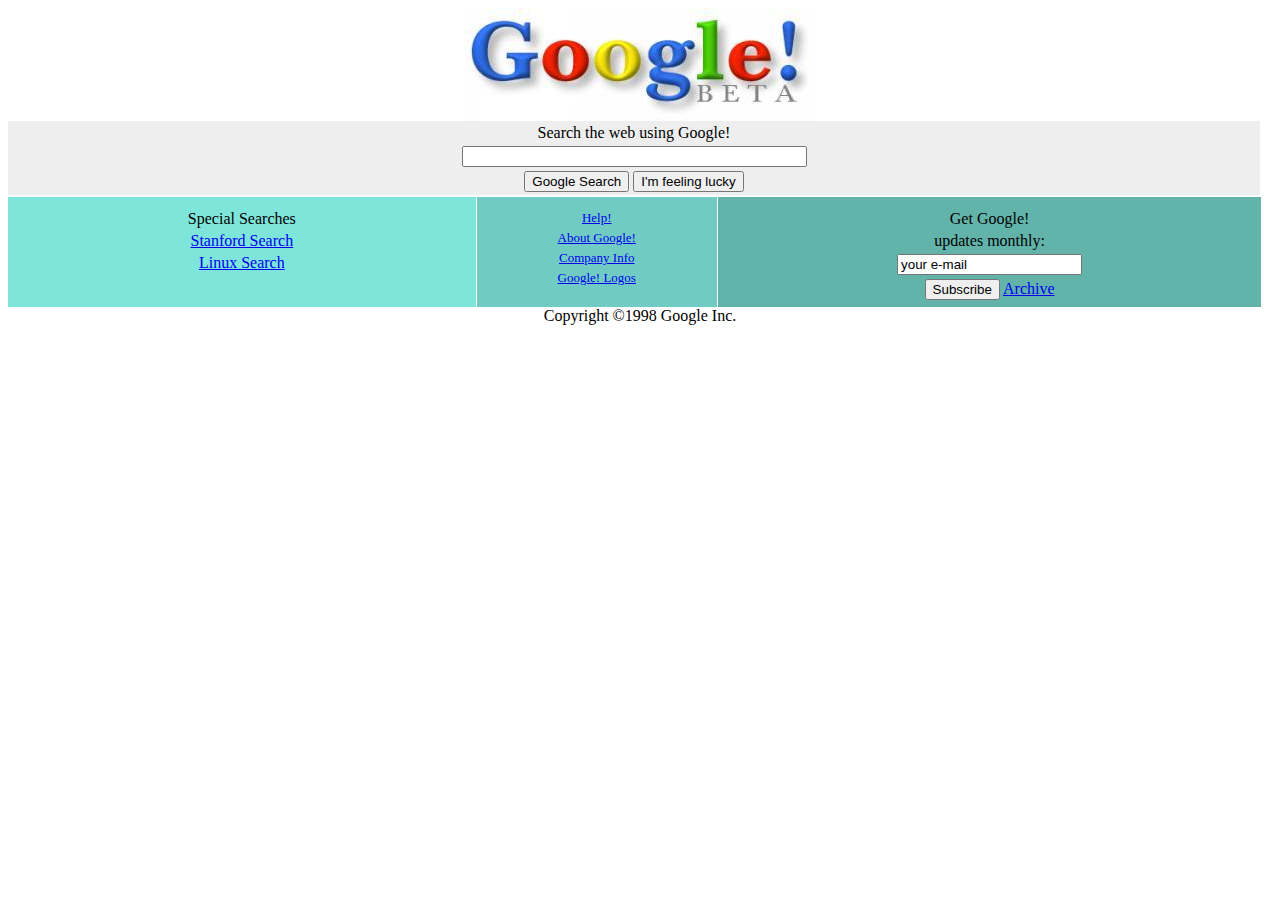
<file: Odev/Hafta3/cssodev1/index.html>
<!DOCTYPE html>
<html lang="en">
  <head>
    <meta charset="UTF-8" />
    <meta http-equiv="X-UA-Compatible" content="IE=edge" />
    <meta name="viewport" content="width=device-width, initial-scale=1.0" />
    <link rel="stylesheet" href="style.css" />
    <title>Document</title>
  </head>
  <body>
    <!-- Logo -->
    <div>
      <img class="img" src="google.jpg" alt="Googlelogo" />
    </div>

    <!-- üst tablo ve alt tablolar olarak 4 bölümden oluşturdum-->

    <!-- üst tablo -->
    <div class="bg-gray">
      <table>
        <tbody>
          <tr>
            <td>Search the web using Google!</td>
          </tr>
          <tr>
            <td><input type="text" name="q" value="" size="40" /></td>
          </tr>
          <tr>
            <td>
              <input type="submit" value="Google Search" />
              <input type="submit" name="sa" value="I'm feeling lucky" />
            </td>
          </tr>
        </tbody>
      </table>
    </div>

    <!-- alt tablo 1-->
    <div class="bg1 tablo">
      <table>
        <tbody>
          <tr>
            <td>Special Searches</td>
          </tr>
          <tr>
            <td>
              <a href="http://www.google.com/stanford">Stanford Search</a>
            </td>
          </tr>
          <tr>
            <td>
              <a href="/http://www.google.com/linux">Linux Search</a>
            </td>
          </tr>
        </tbody>
      </table>
    </div>

    <!-- alt tablo 2-->
    <div class="bg2 tablo">
      <table>
        <tbody>
          <tr>
            <td><a href="help.html">Help!</a></td>
          </tr>
          <tr>
            <td><a href="about.html">About Google!</a></td>
          </tr>
          <tr>
            <td><a href="company.html">Company Info</a></td>
          </tr>
          <tr>
            <td><a href="stickers.html">Google! Logos</a></td>
          </tr>
        </tbody>
      </table>
    </div>
    <!-- alt tablo 3-->
    <div class="bg3 tablo">
      <table>
        <tbody>
          <tr>
            <td>Get Google!</td>
          </tr>
          <tr>
            <td>updates monthly:</td>
          </tr>
          <tr>
            <td>
              <input type="text" name="emailaddr" value="your e-mail" />
            </td>
          </tr>
          <tr>
            <td>
              <input type="submit" name="SubmitAction" value="Subscribe" />
              <a href="http://www.findmail.com/list/google-friends/">Archive</a>
            </td>
          </tr>
        </tbody>
      </table>
    </div>
    <!-- Alt bilgi-->
    <footer class="alt">Copyright ©1998 Google Inc.</footer>
  </body>
</html>
</file>
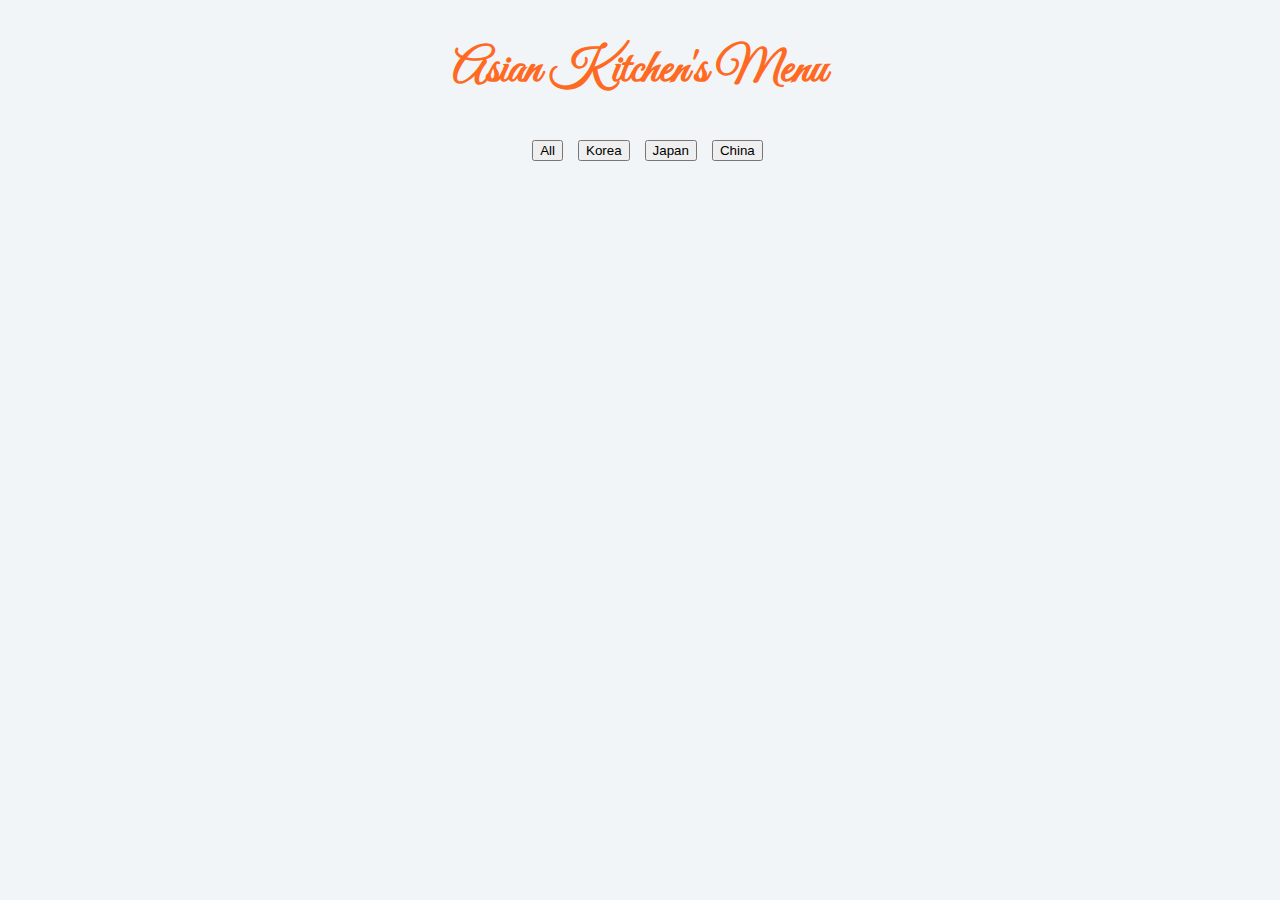
<file: Odev/Hafta6/odev3/asiankitchen/index.html>
<!DOCTYPE html>
<html lang="en">
  <head>
    <meta charset="UTF-8" />
    <meta name="viewport" content="width=device-width, initial-scale=1.0" />
    <title>Asian Kitchen</title>
    <!-- Fonts -->
    <link
      href="https://fonts.googleapis.com/css2?family=Great+Vibes&family=Zilla+Slab&display=swap"
      rel="stylesheet"
    />
    <!-- Boostrap CDN -->
    <link
      href="https://cdn.jsdelivr.net/npm/bootstrap@5.0.0-beta1/dist/css/bootstrap.min.css"
      rel="stylesheet"
      integrity="sha384-giJF6kkoqNQ00vy+HMDP7azOuL0xtbfIcaT9wjKHr8RbDVddVHyTfAAsrekwKmP1"
      crossorigin="anonymous"
    />
    <!-- CSS -->
    <link rel="stylesheet" href="style.css" />
  </head>
  <body>
    <div class="container">
      <section class="menu">
        <!-- title -->
        <div class="title">
          <h2>Asian Kitchen's Menu</h2>
        </div>
        <!-- filter buttons-->
        <div class="btn-container">
          <button
            onclick="AllFoods()"
            class="btn btn-outline-dark btn-item"
            data-id="All"
          >
            All</button
          ><button
            onclick="KoreanFoods()"
            class="btn btn-outline-dark btn-item"
            data-id="Korea"
          >
            Korea</button
          ><button
            onclick="JapanFoods()"
            class="btn btn-outline-dark btn-item"
            data-id="Japan"
          >
            Japan</button
          ><button
            onclick="ChinaFoods()"
            class="btn btn-outline-dark btn-item"
            data-id="China"
          >
            China
          </button>
        </div>

        <div class="btn-container"></div>
        <!-- menu items -->

        <div class="section-center row">
          <!-- single-item -->

          <!-- end of single item -->
        </div>
      </section>
    </div>
    <script src="app.js"></script>
  </body>
</html>
</file>
<file: Odev/Hafta3/cssodev1/style.css>
.img {
  margin: auto;
  background-color: red;
  border: 10px;
  display: block;
}

.bg-gray {
  background: #eeeeee;
  margin-bottom: 1px;
  margin-right: 12px;
}

.bg1 {
  background-color: #7ee5da;
  padding-top: 10px;
  height: 100px;
  width: 37%;
}

.bg2 {
  background-color: #70ccc2;
  font-size: 13px;
  padding-top: 10px;
  height: 100px;
  width: 19%;
}

.bg3 {
  background-color: #62b3aa;
  font-size: 16px;
  padding-top: 10px;
  height: 100px;
  width: 43%;
}

.tablo {
  margin-top: 1px;
  margin-right: 1px;

  float: left;
}

table {
  margin: auto;
}

tr {
  text-align: center;
}

.alt {
  text-align: center;
}
</file>
<file: Odev/Hafta6/odev3/asiankitchen/style.css>
* {
  box-sizing: border-box;
}

body {
  margin: 0;
  padding: 0;
  background-color: #f1f5f8;
  font-family: "Zilla Slab", serif;
}

h2 {
  font-family: "Great Vibes", cursive;
  font-size: 3rem;
  text-align: center;
  color: #ff6a23;
}
.menu {
  margin-top: 20px;
}

.btn-container {
  display: flex;
  justify-content: center;
  align-items: center;
  margin: 40px 0;
}
.btn-item {
  margin-left: 15px;
}

.photo {
  width: 30%;
  height: 175px;
  object-fit: cover;
  border: 0.25rem solid black;
  border-radius: 10px;
}
.menu-items {
  display: flex;
  margin: 20px 0;
}
.menu-info {
  margin-left: 20px;
  width: 100%;
}
.menu-title {
  display: flex;
  justify-content: space-between;
  border-bottom: 1px solid black;
}

h4 {
  color: #e00a00;
}

.menu-text {
  padding-top: 20px;
}
</file>
